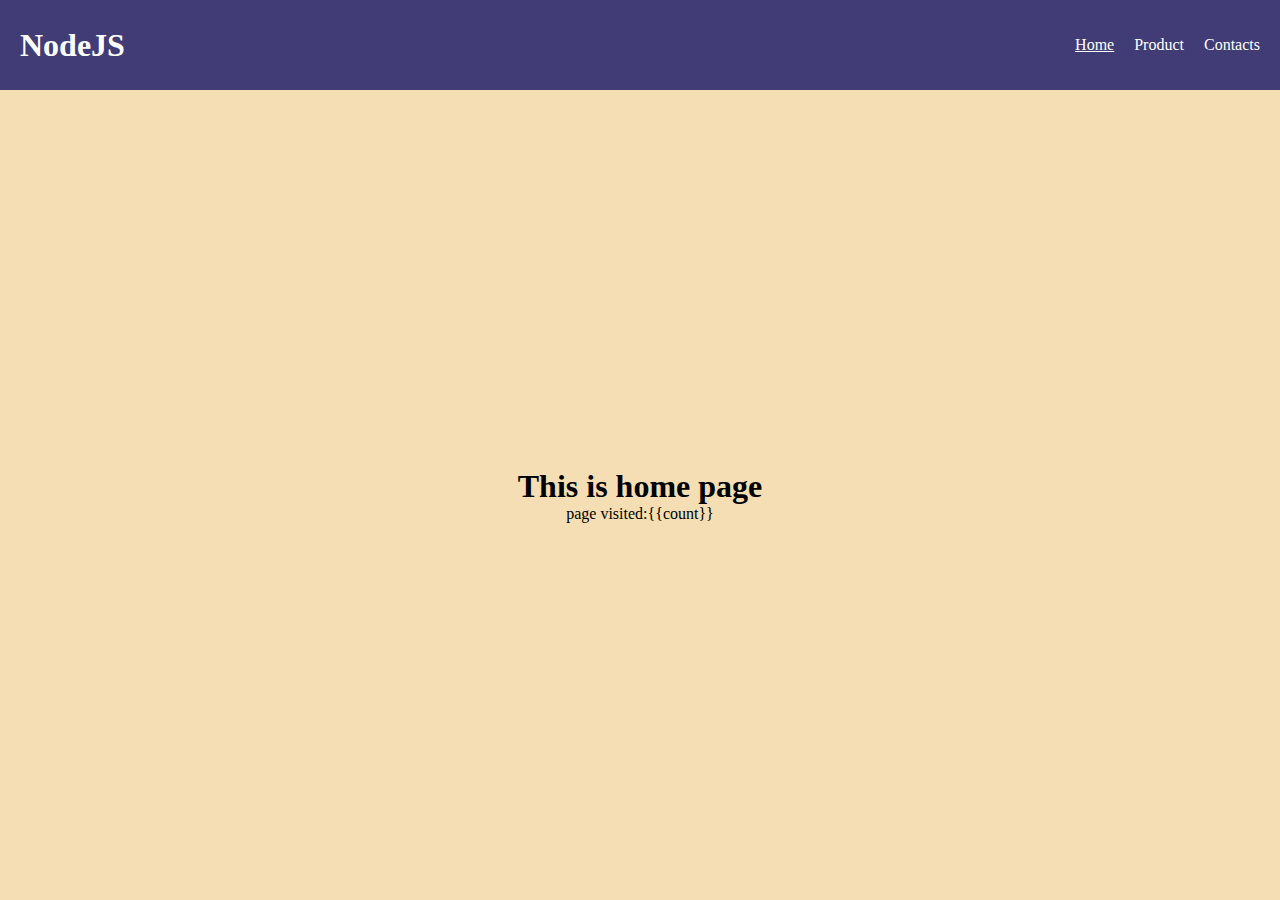
<file: views/index.html>
<!DOCTYPE html>
<html lang="en">
<head>
    <meta charset="UTF-8">
    <meta http-equiv="X-UA-Compatible" content="IE=edge">
    <meta name="viewport" content="width=device-width, initial-scale=1.0">
    <link rel="stylesheet" href="./index.css">
    <title>Home</title>
</head>
<body>
    <div class="header" >
        <h1>NodeJS</h1>
        <a class="selected" href="./index.html">Home</a>
        <a href="./product.html">Product</a>
        <a href="./contact.html">Contacts</a>
    </div>
    <div class="main-container" >
        <h1>This is home page</h1>
        <p>page visited:{{count}}</p>

    </div>

</body>
</html>
</file>
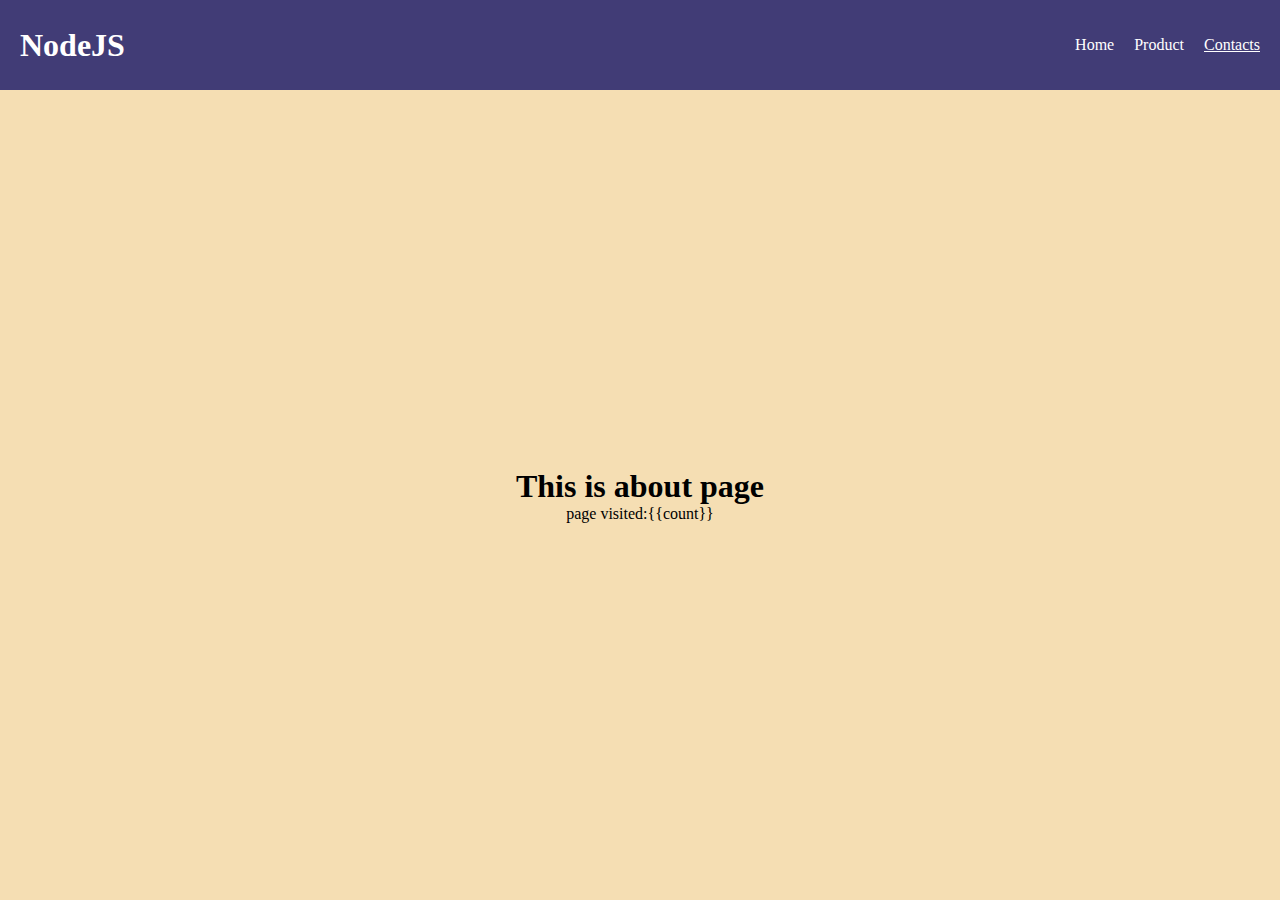
<file: views/contact.html>
<!DOCTYPE html>
<html lang="en">
<head>
    <meta charset="UTF-8">
    <meta http-equiv="X-UA-Compatible" content="IE=edge">
    <meta name="viewport" content="width=device-width, initial-scale=1.0">
    <title>About</title>
    <link rel="stylesheet" href="./index.css">
</head>
<body>
    <div class="header" >
        <h1>NodeJS</h1>
        <a href="./index.html">Home</a>
        <a href="./product.html">Product</a>
        <a class="selected" href="./contact.html">Contacts</a>
    </div>
    <div class="main-container" >
        <h1>This is about page</h1>
         <p>page visited:{{count}}</p>
    </div>
</body>
</html>
</file>
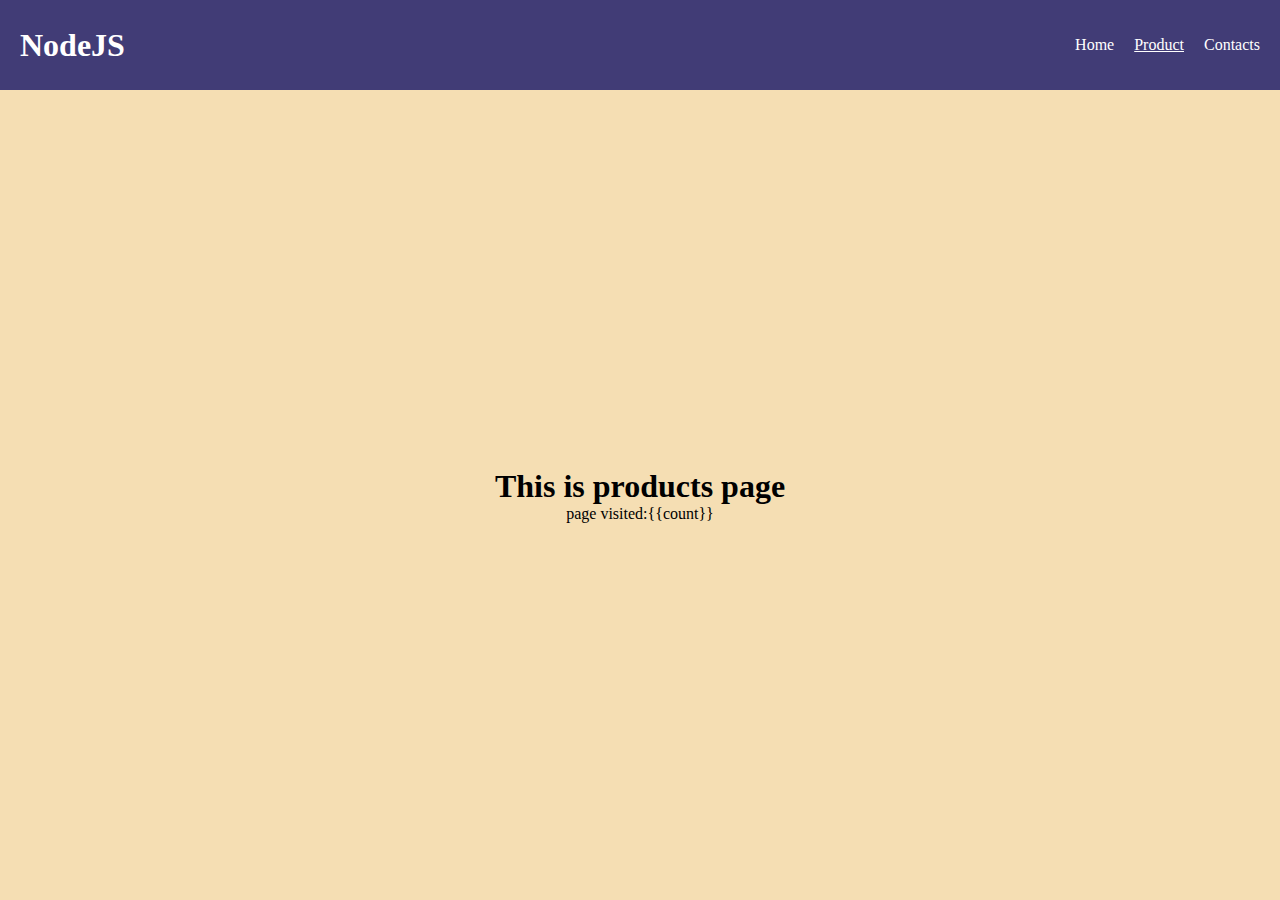
<file: views/product.html>
<!DOCTYPE html>
<html lang="en">
<head>
    <meta charset="UTF-8">
    <meta http-equiv="X-UA-Compatible" content="IE=edge">
    <meta name="viewport" content="width=device-width, initial-scale=1.0">
    <title>Products</title>
    <link rel="stylesheet" href="./index.css">

</head>
<body>
    <div class="header" >
        <h1>NodeJS</h1>
        <a href="./index.html">Home</a>
        <a class="selected" href="./product.html">Product</a>
        <a href="./contact.html">Contacts</a>
    </div>
    <div class="main-container" >
        <h1>This is products page</h1>
        <p>page visited:{{count}}</p>

    </div>

</body>
</html>
</file>
<file: views/index.css>
*{
    box-sizing: border-box;
    margin: 0;
    padding: 0;
}
body{
    background-color: wheat;
}
.header {
    display: flex;
    height: 10vh;
    justify-content: flex-end;
    align-items: center;
    padding: 20px;
    gap: 20px;
    position: relative;
    background-color:#413c76 ;
    color: white;
}
.header :first-child{
  position: absolute;
  left: 20px;
}
a{
    text-decoration: none;
    color: white
}
.main-container {
    display: flex;
    flex-direction: column;
    justify-content: center;
    align-items: center;
    height: 90vh;
}
.selected{
    text-decoration: underline;
}
</file>
